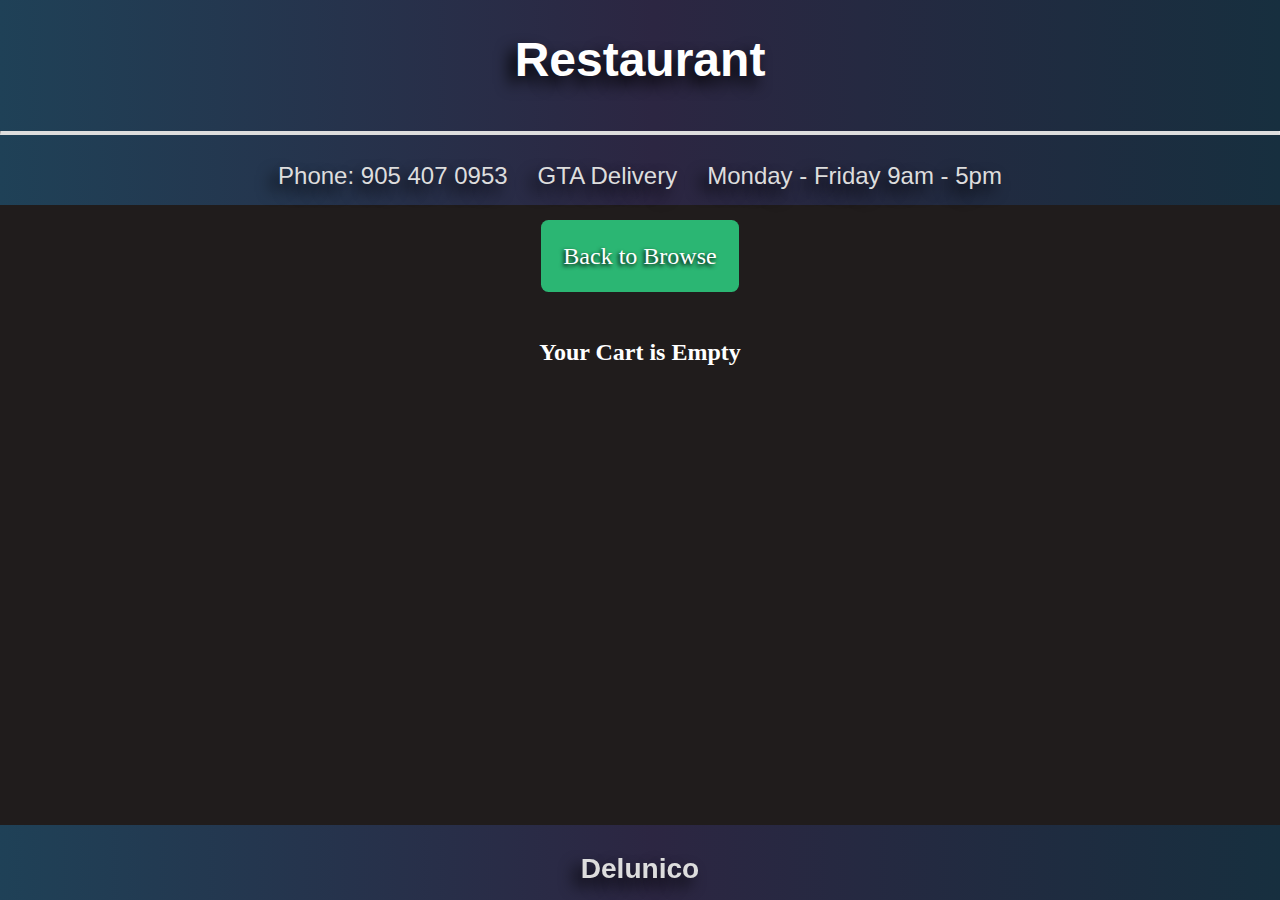
<file: cart.html>
<!-- Nick De Luca, 991605421 -->

<!DOCTYPE html>
<html lang="en">
<head>
    <meta charset="UTF-8">
    <meta http-equiv="X-UA-Compatible" content="IE=edge">
    <meta name="viewport" content="width=device-width, initial-scale=1.0">
    <title>Nick De Luca</title>
    <link rel="stylesheet" href="/css/styles.css"/>
    <script src="https://code.jquery.com/jquery-3.6.0.min.js" integrity="sha256-/xUj+3OJU5yExlq6GSYGSHk7tPXikynS7ogEvDej/m4=" crossorigin="anonymous"></script>
    <script type="text/javascript" src="js\view-cart.js" defer></script>
    <script type="text/javascript" src="js\food.js" defer></script>

</head>
<body>
    <header class="header">
        <h1 class="title">Restaurant</h1>
        <hr>
        <span>Phone: 905 407 0953</span>
        <span>GTA Delivery</span>
        <span>Monday - Friday 9am - 5pm</span>
    </header>

    <div class="main-content" id="#main">
        <div class="flex-container">
            <a class="btn-back" href="/index.html">Back to Browse</a>
            <h4 id="message" class="title">Your Cart is Empty</h4>
            <div id="item-container">
                <table id="totals"></table>
            </div>
        </div>
        
    </div>

    <footer class="footer">
        <h3>Delunico</h3>
    </footer>
</body>
</html>
</file>
<file: css/styles.css>
@import url(https://cdnjs.cloudflare.com/ajax/libs/font-awesome/4.7.0/css/font-awesome.min.css);
html{
    zoom:150%;
}
.header span{
    margin:10px;
    transition: transform 300ms ease-in-out;
}
.header span:hover{
    transform: translateY(-4px);
    color:white;
    cursor: pointer;
}
header,footer{
    color:#DDDDDD;
    font-family:'Trebuchet MS', 'Lucida Sans Unicode', 'Lucida Grande', 'Lucida Sans', Arial, sans-serif;
    background:linear-gradient(to right, #1f4157 0%, #2c2642  51%, #172f3f  100%);
    display:flex;
    flex-wrap: wrap;
    justify-content: center;
    text-shadow: -5px 5px 10px black;
}
hr{
    width:100%;
    border-bottom: 3px solid #DDDDDD;
    border-top:none; 
}
.footer {
    position:fixed;
    bottom:0;
    left:50%;
    transform:translateX(-50%);
    width:100%;
    height:50px;
}
body{
    margin: 0 0 50px 0;
    padding:0;
    background-color:#201c1c;
}
.main-content{
    width: 100%;
    height:100%;
    margin: auto;
    position: relative;
}
.form,.section{
    padding:20px;
    display:flex;
    flex-direction: column;
    justify-content:center;
}
.starbar{
	background-color: #2bb673;
	height:27px;
	z-index:-1;
	position:absolute;
	width:100%;
	margin:1px;
}
.star-container img{
	width:100%;
	z-index:0;
	position:absolute;
	left:0;
	padding-left:6px;
}
.star-container{
	padding-left:5px;
	position:relative;
	width:115px;
	height:30px;
	margin:0 auto;
}
.title{
    width:100%;
    color:white;
    text-align: center;
    transition: 0.5s;
}
.flex-container{
    display:flex;
    flex-wrap: wrap;
    justify-content: center;
}
.food-item{
    max-width: 700px;
    height:320px;
    box-shadow: -5px 5px 10px black;
    margin:10px;
    overflow: hidden;
    position: relative;
    transition: 0.5s all;
}
.food-img{
    width:  200px;
    height: 200px;
    object-fit: cover;
}
.food-item:hover{
    transform:translateY(4px);
}
.hidden-description{
    display:flex;
    flex-direction:column;
    top:0;
    right:0;
    bottom:0;
    left:0;
    position: absolute;
    transition: 0.5s;
    color:white;
    opacity: 0;
    padding-top:302px;
}
.hidden-description p{
    text-shadow: -1px 1px 5px black;
    margin:10px;
    font-size:15px;
}
.hidden-description:hover{
    opacity: 1;
    transition: 0.5s all;
    background:linear-gradient(to bottom, rgba(0, 176, 155, 0.5),rgba(61, 145, 201, 0.75),rgb(45, 78, 153,1));
    padding-top:0px;
    cursor:pointer;
}
.btn-add,.btn-remove{
    width:70px;
    height:40px;
    background-color: #2bb673;
    margin: 10px auto 0 auto;
    outline:none;
    border:none;
    text-shadow: -1px 1px 3px black;
    color:white;
    font-weight: bolder;
    box-shadow: -5px 5px 10px rgb(34, 34, 63);
    cursor:pointer;
}
.btn-remove{
    background-color: darkred;
    width:150px;
}
.card-header{
    display:flex;
}
.qty-btns{
    width: 100px;
    color:white;
    display:flex;
    align-items:center;

}
.qty-btns button,.delete{
    cursor: pointer;
    height:30px;
    width:30px;
}
#qty{
    font-size:30px;
    margin: 0px 10px;
}
.in-cart{
    position:absolute;
    top:0;
    right:0;
    width:10px;
    height:10px;
    border-radius:50%;
    background-color:#2bb673;
    margin:5px;
    opacity: 0;
    font-size: 12px;
    padding: 3px 2px 6px 5px;
    color:#172f3f;
    font-weight:bold;
}
.btn-cart{
    position: fixed;
    color:white;
    background-color: #2bb673;
    border-radius:50%;
    padding:15px;
    bottom:60px;
    right:10px;
    font-size: 20px;
    cursor: pointer;
    text-decoration: none;
}
.btn-back{
    background-color: #2bb673;
    outline:none;
    border:none;
    text-decoration:none;
    color:white;
    text-shadow: -1px 1px 3px black;
    padding:15px;
    margin:10px auto;
    border-radius:5px;
}
#totals{

    margin:0 auto;
    color:white;
}
.tb-img{
    width:  60px;
    height: 70px;
    object-fit: cover;
}
td .title{
    margin:5px 0px;
}
.price{
    font-size: 20px;
}
td{
    width:150px;
    text-align: -webkit-center;
}
table,#item-container{
    width: 100%;
}
.cart-item{
    position:relative;
	display:flex;
	border:1px solid  #444444;
	padding:5px;
	box-shadow: 0 0 10px;
	flex-flow:wrap;
	margin: 10px auto;
    max-width: 500px;
}
.delete{
    background-color: transparent;
    outline: none;
    border: none;
    color: white;
    position: absolute;
    top: 0;
    right:0;
    font-size: 20px;
}
.delete:hover{
    color: darkred;
    transform: translateY(2px);
}
@media (max-width:677px){
    .food-item{
        width:80%;
        max-width:unset;
    }
    .food-img{
        width:100%;
    }
    .btn-add{
        width:calc(100% - 120px);
    }
}
</file>
